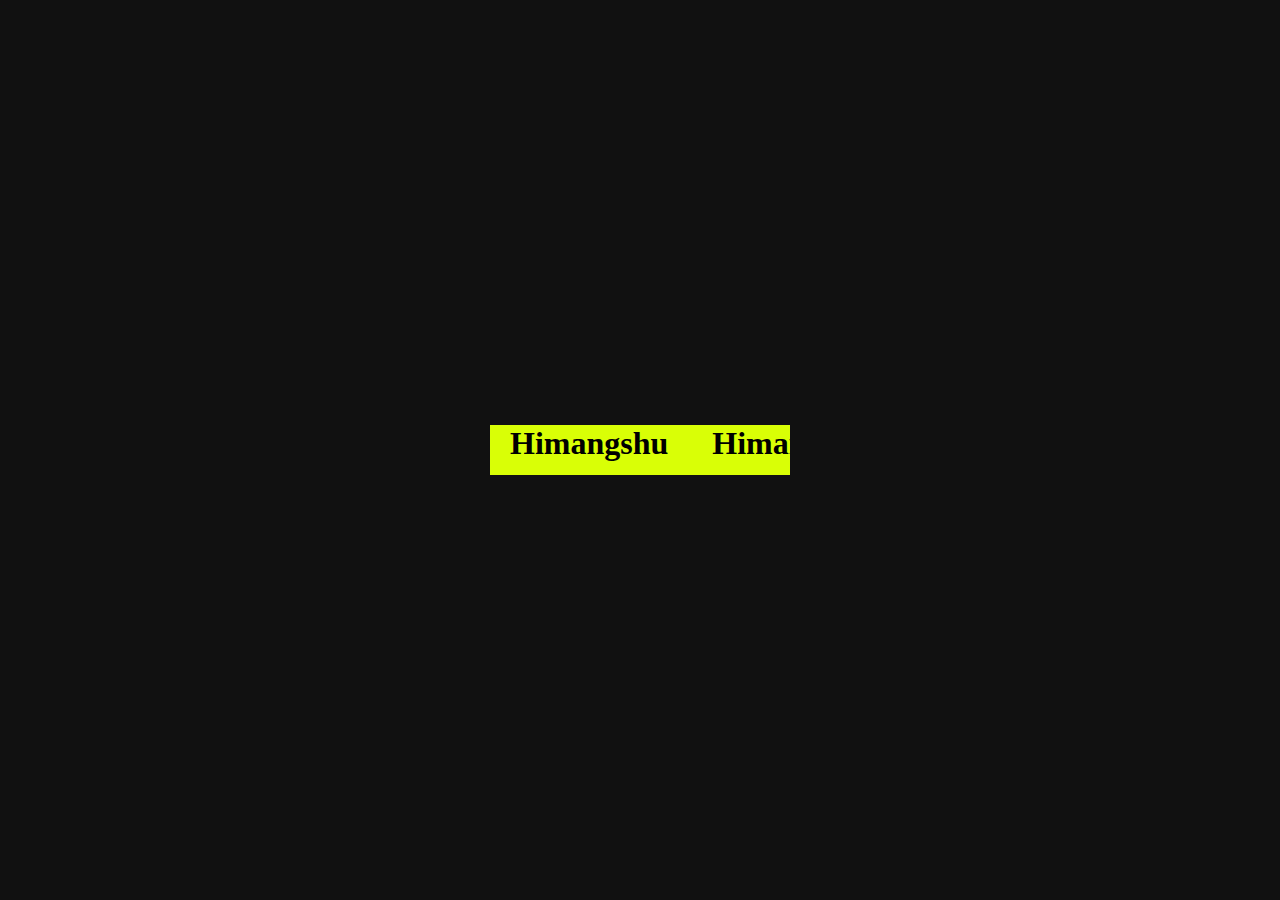
<file: scroll.html>
<!DOCTYPE html>
<html lang="en">
  <head>
    <meta charset="UTF-8" />
    <meta name="viewport" content="width=device-width, initial-scale=1.0" />
    <title>Text Scroll Inside Box</title>
    <style>
      * {
        box-sizing: border-box;
        margin: 0;
        padding: 0;
      }

      .wrapper {
        display: flex;
        justify-content: center;
        align-items: center;
        height: 100vh;
        background: #111;
      }

      .box {
        width: 300px;
        height: 50px;
        background-color: #d9ff06;
        white-space: nowrap;
        overflow-x: auto;

      }
      .box::-webkit-scrollbar{
        display: none;
      }
      .con{
        display: inline-block;
        white-space: nowrap;
        animation: scroll 5s linear infinite;
      }
      .con h1{
        margin: 0 20px;
        display: inline-block;

      }
      @keyframes scroll {
        from{
            transform: translateX(0%);
        }to{
            transform: translateX(-100%);
        }
      }
    </style>
  </head>
  <body>
    <div class="wrapper">
      <div class="box">
        <div class="con">
            <h1>Himangshu</h1>
            <h1>Himangshu</h1>
            <h1>Himangshu</h1>
   
            <h1>Rashmi</h1>
            <h1>Rashmi</h1>
            <h1>Rashmi</h1>
        </div>
     <div class="con">
            <h1>Himangshu</h1>
            <h1>Himangshu</h1>
            <h1>Himangshu</h1>
   
            <h1>Rashmi</h1>
            <h1>Rashmi</h1>
            <h1>Rashmi</h1>

        </div>

      </div>
    </div>
  </body>
</html>
</file>
